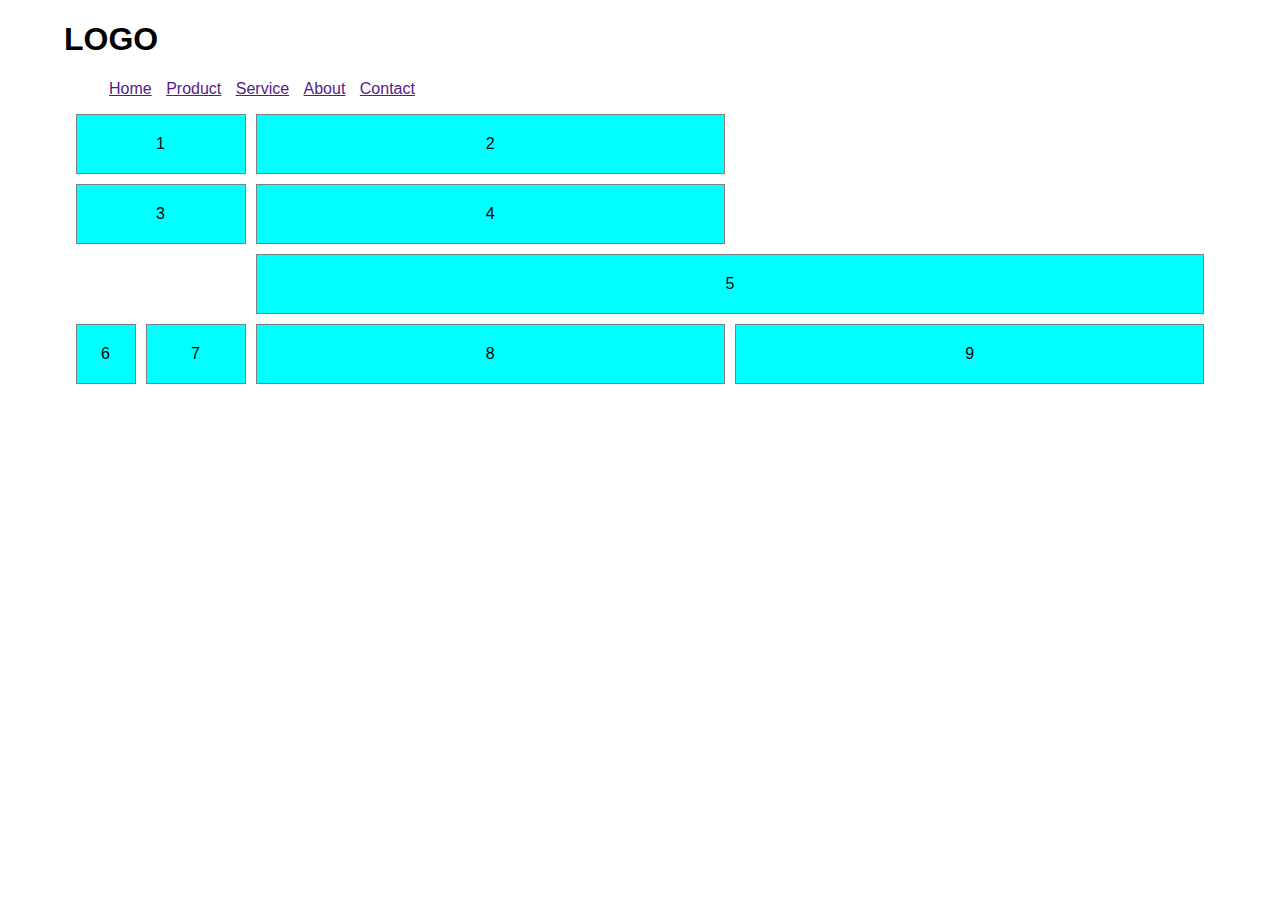
<file: 2.html>
<!DOCTYPE html>
<html lang="en">
<head>
    <meta charset="UTF-8">
    <meta name="viewport" content="width=device-width, initial-scale=1.0">
    <title>Document</title>
    <link rel="stylesheet" href="2.css">
</head>
<body>
    <div id="header"> 
        <h1> LOGO</h1>
        <ul>
            <li><a href="">Home</a></li>
            <li><a href="">Product</a></li>
            <li><a href="">Service</a></li>
            <li><a href="">About</a></li>
            <li><a href="">Contact</a></li>
        </ul>
        </div>
    </div>
    <div class="grid-container">
        <div class="grid-item item1">1</div>
        <div class="grid-item">2</div>
        <div class="grid-item item3">3</div>
        <div class="grid-item">4</div>
        <div class="grid-item item5">5</div>
        <div class="grid-item">6</div>
        <div class="grid-item">7</div>
        <div class="grid-item">8</div>
        <div class="grid-item">9</div>
    </div>
</body>
</html>
</file>
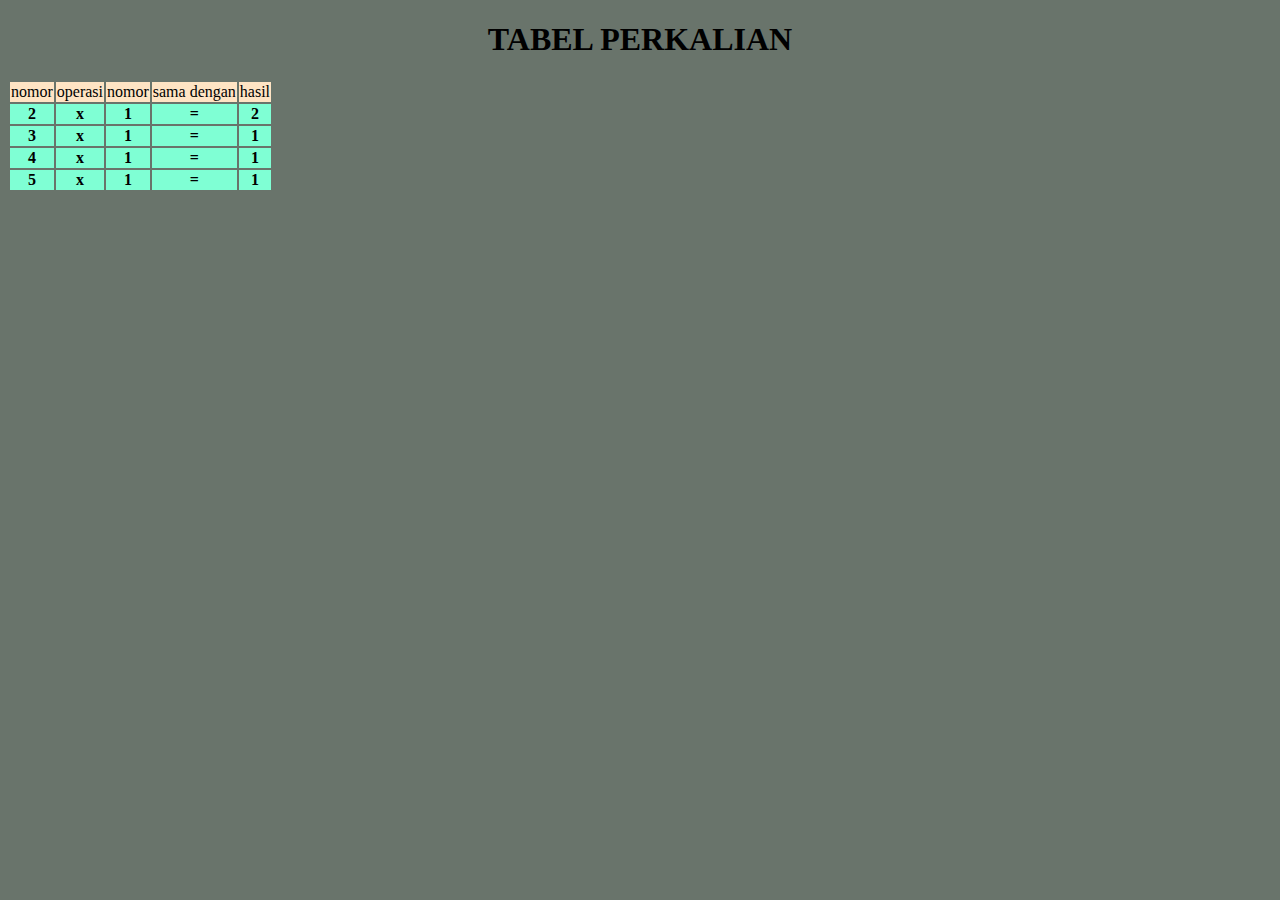
<file: [erkalian.html>
<!DOCTYPE html>
<html lang="en">
<head>
    <meta charset="UTF-8">
    <meta name="viewport" content="width=device-width, initial-scale=1.0">
    <title>Document</title>
    <link rel="stylesheet" href="styel.css">
</head>
<body>
    <h1>TABEL PERKALIAN </h1>
    <table>
        <tr style="background-color: bisque;">
          <td>nomor</td>
          <td>operasi</td>
          <td>nomor</td>
          <td>sama dengan</td>
          <td>hasil</td>
        </tr>
        <tr>
            <th>2</th>
            <th>x</th>
            <th>1</th>
            <th>=</th>
            <th>2</th>
        </tr>
                <tr>
            <th>3</th>
            <th>x</th>
            <th>1</th>
            <th>=</th>
            <th>1</th>
        </tr>
                <tr>
            <th>4</th>
            <th>x</th>
            <th>1</th>
            <th>=</th>
            <th>1</th>
        </tr>
                <tr>
            <th>5</th>
            <th>x</th>
            <th>1</th>
            <th>=</th>
            <th>1</th>
    </table>


    <script>

    </script>
</body>
</html>
</file>
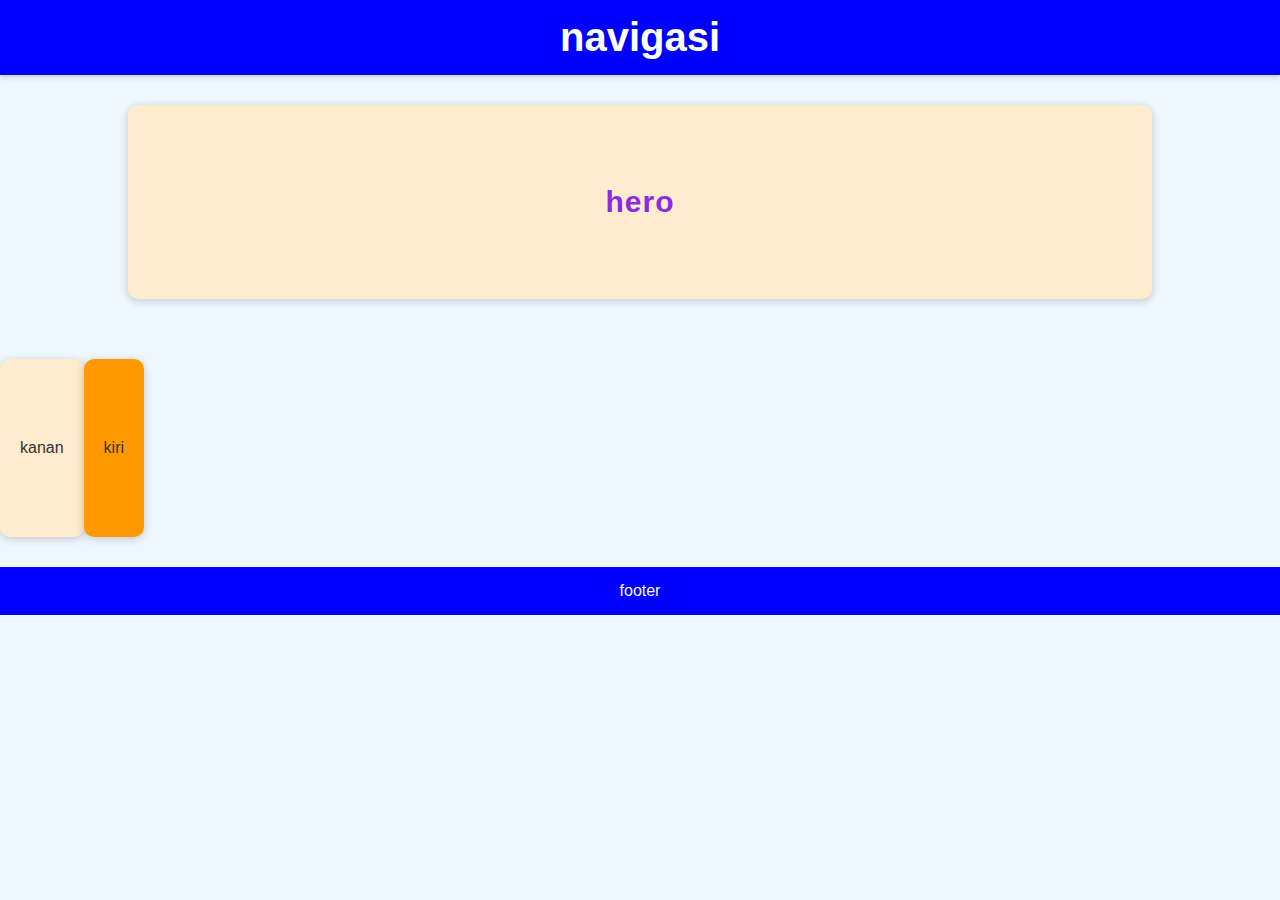
<file: test1.html>
<!DOCTYPE html>
<html lang="en">
<head>
    <meta charset="UTF-8">
    <meta name="viewport" content="width=device-width, initial-scale=1.0">
    <title>Document</title>
    <link rel="stylesheet" href="tes.css">
</head>
<body>
    <nav class="navbar">
        <h1>navigasi</h1>
    </nav>
    <div class="hero">
        <h1>hero</h1>
    </div>
    <div class="conten">
        <div class="kanan">
            <a>kanan</a>
        </div>
        <div class="kiri">
            <a>kiri</a>
        </div>
    </div>

    <footer>
        <a>footer</a>
    </footer>
</body>
</html>
</file>
<file: 2.css>
body{
    width: 90%;
    margin: 0 auto;
    font-family: arial;
}
#nav, #footer{
    background-color: antiquewhite;
    padding: 10px;
    margin: 1%;
    text-align: center;

}

li{
    display: inline;
    padding: 5px;
}

.grid-container{
    display: grid;
    grid-template-columns: 60px 100px auto;
    grid-row: 50px 100px 80px;
    gap: 10px 10px;
    margin: 1%
}

.grid-item{
    background-color: aqua;
    border: 1px solid grey;
    padding: 20px;
    text-align: center;

}

.item1{
    grid-column-start: 1;
    grid-column-end: 3;
}

.item3{
    grid-column-start: 1;
    grid-column-end: 3;
}

.item5{
    grid-column-start: 3;
    grid-column-end: 5;
}
</file>
<file: styel.css>
body{
    background-color: rgb(105, 116, 107);
}
h1 {
    text-align: center;
    color: rgb(0, 0, 0);
}
table th {
    background-color: aquamarine;
    position:;
}
</file>
<file: tes.css>
*{
    margin: 0%;
    padding: 0%;
    box-sizing: border-box;
    font-family: Arial, Helvetica, sans-serif;
}
body{
    background-color: aliceblue;
    color: #333;
}
.navbar {
    background-color: blue;
    color: white;
    padding: 15px 30px;
    text-align: center;
    font-size: 20px;
    box-shadow: 0 2px 5px rgb(0, 0, 0, 0.2);
}

.hero {
    background-color: blanchedalmond;
    padding: 80px 20px;
    text-align: center;
    margin: 30px auto;
    width: 80%;
    border-radius: 10px;
    box-shadow:0 2px 10px rgb(0, 0, 0, 0.2);
}
.hero h1 {
    color: blueviolet;
    font-size: 30px;
    letter-spacing: 1px;
   
}

.conten{
    display: inline-flex;
    position: static;
}
.conten .kanan{
    background-color: blanchedalmond;
    padding: 80px 20px;
    text-align: center;
    margin: 30px auto;
    width: 80%;
    border: #333;
    border-radius: 10px;
    box-shadow:0 2px 10px rgb(0, 0, 0, 0.2);
}
 .conten .kiri{
    background-color: rgb(255, 153, 0);
    padding: 80px 20px;
    text-align: center;
    margin: 30px auto;
    width: 80%;
    border-radius: 10px;
    box-shadow:0 2px 10px rgb(0, 0, 0, 0.2);
 }

footer{
    background-color: blue;
    color: aliceblue;
    text-align: center;
    padding: 15px;
    bottom: 0;
    width: 100%;
    font-size: 16px;
    position:relative;
}

footer a{
    color: aliceblue;
    transition: 0.3s;
    text-decoration: none;
}

footer ahover{
    color: aliceblue;
}
</file>
